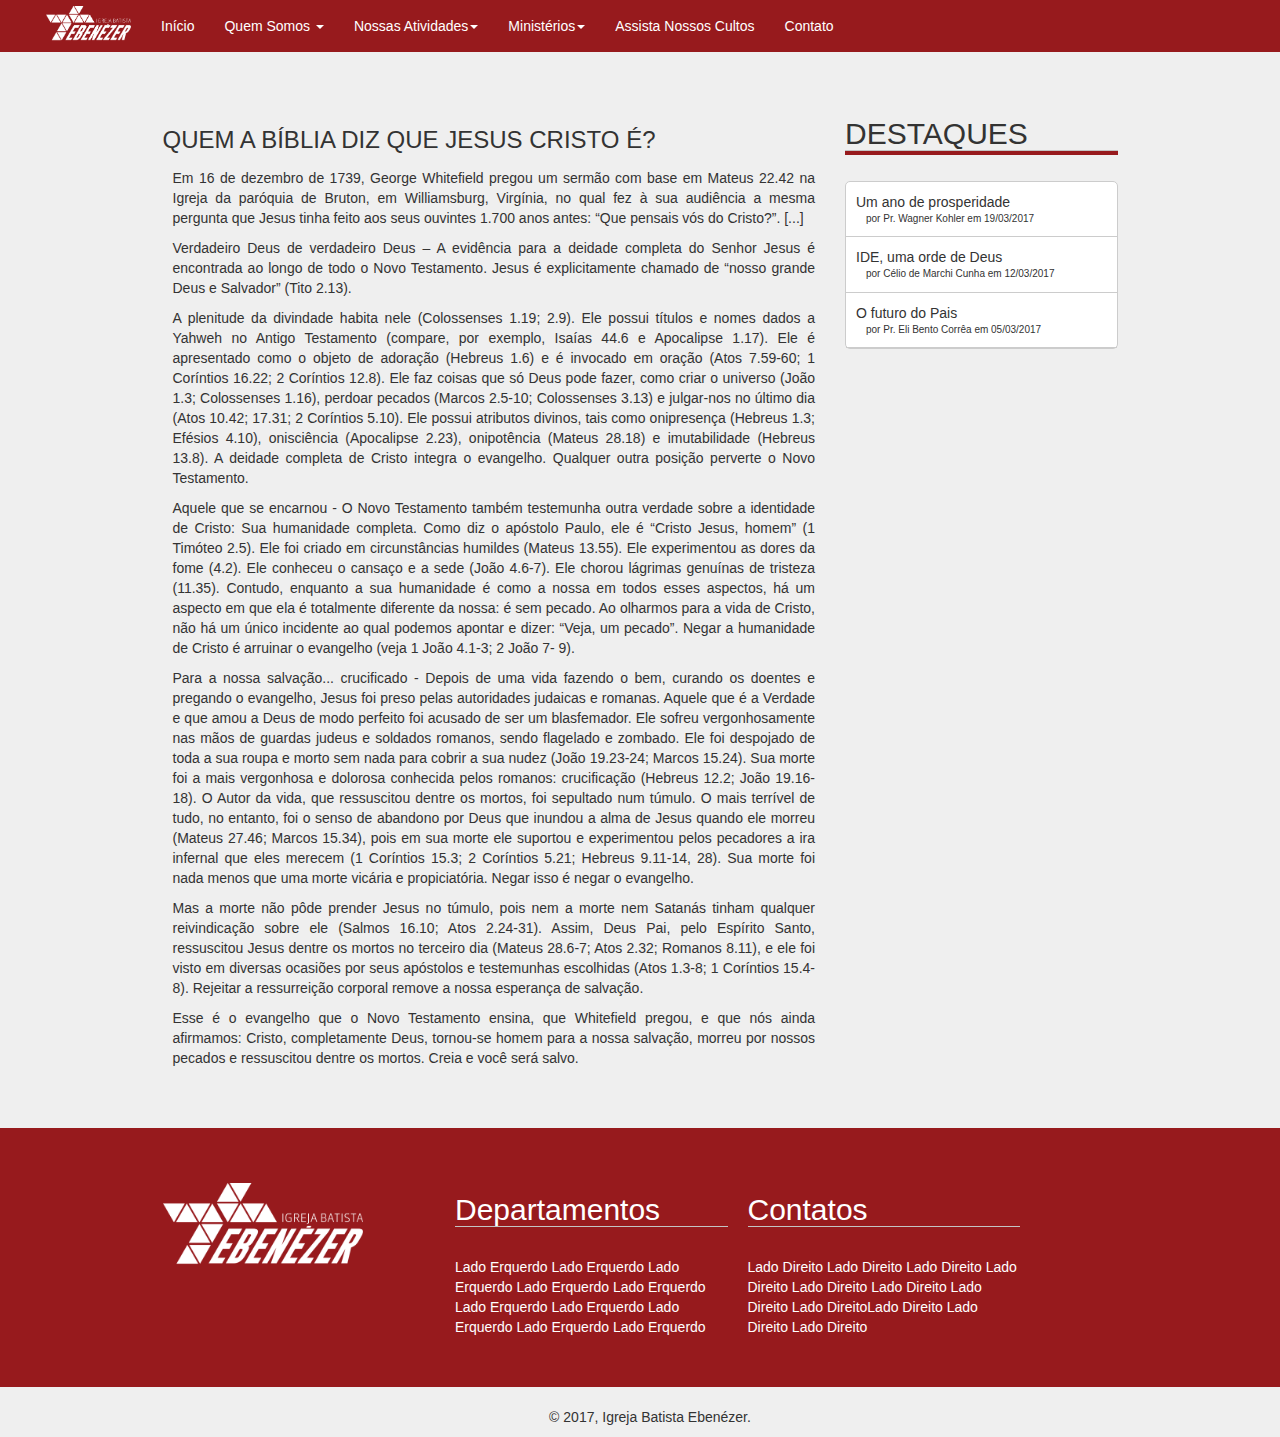
<file: editoriais.html>
<!DOCTYPE html>
<html lang="pt-br">
<head>
    <meta charset="utf-8">
    <meta http-equiv="X-UA-Compatible" content="IE=edge">
    <meta name="viewport" content="width=device-width, initial-scale=1">
    <!-- As 3 meta tags acima *devem* vir em primeiro lugar dentro do `head`; qualquer outro conteúdo deve vir *após* essas tags -->
    <title>Teste de Layout com Bootstrap</title>

    <!-- Bootstrap -->
    <link href="css/bootstrap.css" rel="stylesheet">
    <link href="css/comum.css" rel="stylesheet">

    <!-- HTML5 shim e Respond.js para suporte no IE8 de elementos HTML5 e media queries -->
    <!-- ALERTA: Respond.js não funciona se você visualizar uma página file:// -->
    <!--[if lt IE 9]>
    <script src="https://oss.maxcdn.com/html5shiv/3.7.3/html5shiv.min.js"></script>
    <script src="https://oss.maxcdn.com/respond/1.4.2/respond.min.js"></script>
    <![endif]-->
</head>
<body>
<!-- INICIO DA BARRA SUPERIOR DE NAVEGAÇÃO -->
<nav class="navbar navbar-inverse ">
    <div class="container-fluid">
        <div class="navbar-header">
            <button type="button" class="navbar-toggle collapsed" data-toggle="collapse" data-target="#bs-example-navbar-collapse-1" aria-expanded="false">
                <span class="sr-only">Toggle navigation</span>
                <span class="icon-bar"></span>
                <span class="icon-bar"></span>
                <span class="icon-bar"></span>
            </button>
            <a class="navbar-brand" href="index.html"><img src="img/logo-branco.png"/></a>
        </div>

        <div class="collapse navbar-collapse" id="bs-example-navbar-collapse-1">
            <ul class="nav navbar-nav">
                <li><a href="index.html">Início<span class="sr-only">(current)</span></a></li>
                <li class="dropdown">
                    <a href="#" class="dropdown-toggle" type="button" id="dropdownMenu1" data-toggle="dropdown">Quem Somos <span class="caret"></span></a>
                    <ul class="dropdown-menu">
                        <li><a href="#">História da Igreja</a></li>
                        <li><a href="#">Pacto das Igrejas Batistas</a></li>
                        <li><a href="#">Princípios Batistas</a></li>
                        <li><a href="#">Plano de Salvação</a></li>
                    </ul>
                </li>
                <li class="dropdown">
                    <a href="#" class="dropdown-toggle" type="button" id="dropdownMenu1" data-toggle="dropdown">Nossas Atividades<span class="caret"></span></a>
                    <ul class="dropdown-menu">
                        <li><a href="#">Agenda</a></li>
                        <li><a href="#">Ação Jovem</a></li>
                        <li><a href="#">MBC</a></li>
                        <li><a href="#">MCA</a></li>
                        <li><a href="#">Escola Bíblica Dominical</a></li>
                        <!-- <li role="separator" class="divider"></li> CRIA UM SEPARADOR NO DROPDOWN-->
                        <li><a href="#">IDE</a></li>
                    </ul>
                </li>
                <li class="dropdown">
                    <a href="#" class="dropdown-toggle" type="button" id="dropdownMenu1" data-toggle="dropdown">Ministérios<span class="caret"></span></a>
                    <ul class="dropdown-menu">
                        <li><a href="#">Administração</a></li>
                        <li><a href="#">Comunhão</a></li>
                        <li><a href="#">Ensino</a></li>
                        <li><a href="#">Evangelismo</a></li>
                        <li><a href="#">Serviço</a></li>
                    </ul>
                </li>
                <li><a href="videos.html">Assista Nossos Cultos</a></li>
                <li><a href="#">Contato</a></li>
            </ul>
        </div>
    </div>
</nav>
<!-- TÉRMINO DA BARRA SUPERIOR DE NAVEGAÇÃO -->
<!-- INICIO DO CORPO -->
<!-- Código para campo e botão que poderá ser usado para pesquisa
<form action="" class="navbar-form ">
    <input type="search" class="span2">
    <button class="btn btn-inverse">Buscar</button>
</form>
-->
<div class="espaco-livre"></div>
    <div class="container">
        <div class="row">
            <aside class="col-sm-3 col-xs-push-0 col-lg-push-8">
                <h2 class="uppercase">Destaques</h2>
                <ul class="list-group-custom">
                    <li class="list-group-item-custom">Um ano de prosperidade
                        <p> por Pr. Wagner Kohler em 19/03/2017 </p>
                    </li>
                    <li class="list-group-item-custom">IDE, uma orde de Deus
                        <p> por Célio de Marchi Cunha em 12/03/2017 </p>
                    </li>
                    <li class="list-group-item-custom">O futuro do Pais
                        <p> por Pr. Eli Bento Corrêa em 05/03/2017 </p>
                    </li>
                </ul>
            </aside>
            <section class="col-sm-7 col-xs-pull-0 col-lg-pull-3 col-lg-offset-1">
                <h3 class="uppercase">Quem a Bíblia diz que Jesus Cristo é?</h3>
                <article class="col-md-12">
                    <p>Em 16 de dezembro de 1739, George Whitefield pregou um sermão com base em Mateus 22.42 na Igreja da paróquia de Bruton, em Williamsburg, Virgínia, no qual fez à sua audiência a mesma pergunta que Jesus tinha feito aos seus ouvintes 1.700 anos antes: “Que pensais vós do Cristo?”. [...]</p>
                    <p>Verdadeiro Deus de verdadeiro Deus – A evidência para a deidade completa do Senhor Jesus é encontrada ao longo de todo o Novo Testamento. Jesus é explicitamente chamado de “nosso grande Deus e Salvador” (Tito 2.13).</p>
                    <p>A plenitude da divindade habita nele (Colossenses 1.19; 2.9). Ele possui títulos e nomes dados a Yahweh no Antigo Testamento (compare, por exemplo, Isaías 44.6 e Apocalipse 1.17). Ele é apresentado como o objeto de adoração (Hebreus 1.6) e é invocado em oração (Atos 7.59-60; 1 Coríntios 16.22; 2 Coríntios 12.8). Ele faz coisas que só Deus pode fazer, como criar o universo (João 1.3; Colossenses 1.16), perdoar pecados (Marcos 2.5-10; Colossenses 3.13) e julgar-nos no último dia (Atos 10.42; 17.31; 2 Coríntios 5.10). Ele possui atributos divinos, tais como onipresença (Hebreus 1.3; Efésios 4.10), onisciência (Apocalipse 2.23), onipotência (Mateus 28.18) e imutabilidade (Hebreus 13.8). A deidade completa de Cristo integra o evangelho. Qualquer outra posição perverte o Novo Testamento.</p>
                    <p>Aquele que se encarnou - O Novo Testamento também testemunha outra verdade sobre a identidade de Cristo: Sua humanidade completa. Como diz o apóstolo Paulo, ele é “Cristo Jesus, homem” (1 Timóteo 2.5). Ele foi criado em circunstâncias humildes (Mateus 13.55). Ele experimentou as dores da fome (4.2). Ele conheceu o cansaço e a sede (João 4.6-7). Ele chorou lágrimas genuínas de tristeza (11.35). Contudo, enquanto a sua humanidade é como a nossa em todos esses aspectos, há um aspecto em que ela é totalmente diferente da nossa: é sem pecado. Ao olharmos para a vida de Cristo, não há um único incidente ao qual podemos apontar e dizer: “Veja, um pecado”. Negar a humanidade de Cristo é arruinar o evangelho (veja 1 João 4.1-3; 2 João 7- 9).</p>
                    <p>Para a nossa salvação... crucificado - Depois de uma vida fazendo o bem, curando os doentes e pregando o evangelho, Jesus foi preso pelas autoridades judaicas e romanas. Aquele que é a Verdade e que amou a Deus de modo perfeito foi acusado de ser um blasfemador. Ele sofreu vergonhosamente nas mãos de guardas judeus e soldados romanos, sendo flagelado e zombado. Ele foi despojado de toda a sua roupa e morto sem nada para cobrir a sua nudez (João 19.23-24; Marcos 15.24). Sua morte foi a mais vergonhosa e dolorosa conhecida pelos romanos: crucificação (Hebreus 12.2; João 19.16-18). O Autor da vida, que ressuscitou dentre os mortos, foi sepultado num túmulo. O mais terrível de tudo, no entanto, foi o senso de abandono por Deus que inundou a alma de Jesus quando ele morreu (Mateus 27.46; Marcos 15.34), pois em sua morte ele suportou e experimentou pelos pecadores a ira infernal que eles merecem (1 Coríntios 15.3; 2 Coríntios 5.21; Hebreus 9.11-14, 28). Sua morte foi nada menos que uma morte vicária e propiciatória. Negar isso é negar o evangelho.</p>
                    <p>Mas a morte não pôde prender Jesus no túmulo, pois nem a morte nem Satanás tinham qualquer reivindicação sobre ele (Salmos 16.10; Atos 2.24-31). Assim, Deus Pai, pelo Espírito Santo, ressuscitou Jesus dentre os mortos no terceiro dia (Mateus 28.6-7; Atos 2.32; Romanos 8.11), e ele foi visto em diversas ocasiões por seus apóstolos e testemunhas escolhidas (Atos 1.3-8; 1 Coríntios 15.4-8). Rejeitar a ressurreição corporal remove a nossa esperança de salvação.</p>
                    <p>Esse é o evangelho que o Novo Testamento ensina, que Whitefield pregou, e que nós ainda afirmamos: Cristo, completamente Deus, tornou-se homem para a nossa salvação, morreu por nossos pecados e ressuscitou dentre os mortos. Creia e você será salvo.</p>
                </article>
            </section>
        </div>
    </div>

<!-- TERMINO DO CORPO-->
<footer class="panel-custom-footer">
    <div class="container">
        <div class="row">
            <div class="col-sm-3 col-sm-offset-1">
                <img src="img/logo-branco.png">
            </div>
            <div class="col-sm-3">
                <h2>Departamentos</h2>
                Lado Erquerdo Lado Erquerdo Lado Erquerdo Lado Erquerdo Lado Erquerdo Lado Erquerdo Lado Erquerdo Lado Erquerdo Lado Erquerdo Lado Erquerdo
            </div>
            <div class="col-sm-3">
                <h2>Contatos</h2>
                Lado Direito Lado Direito Lado Direito Lado Direito Lado Direito Lado Direito Lado Direito Lado DireitoLado Direito Lado Direito Lado Direito
            </div>
        </div>
    </div>
</footer>
<!-- start: Copyright -->
<div class="copyright">

    <!-- start: Container -->
    <p>
        &copy; 2017, Igreja Batista Ebenézer.
    </p>
</div>
<!-- end: Copyright -->
<!-- jQuery (obrigatório para plugins JavaScript do Bootstrap) -->
<script src="https://ajax.googleapis.com/ajax/libs/jquery/1.12.4/jquery.min.js"></script>
<!-- Inclui todos os plugins compilados (abaixo), ou inclua arquivos separadados se necessário -->
<script src="js/bootstrap.min.js"></script>
</body>
</html>
</file>
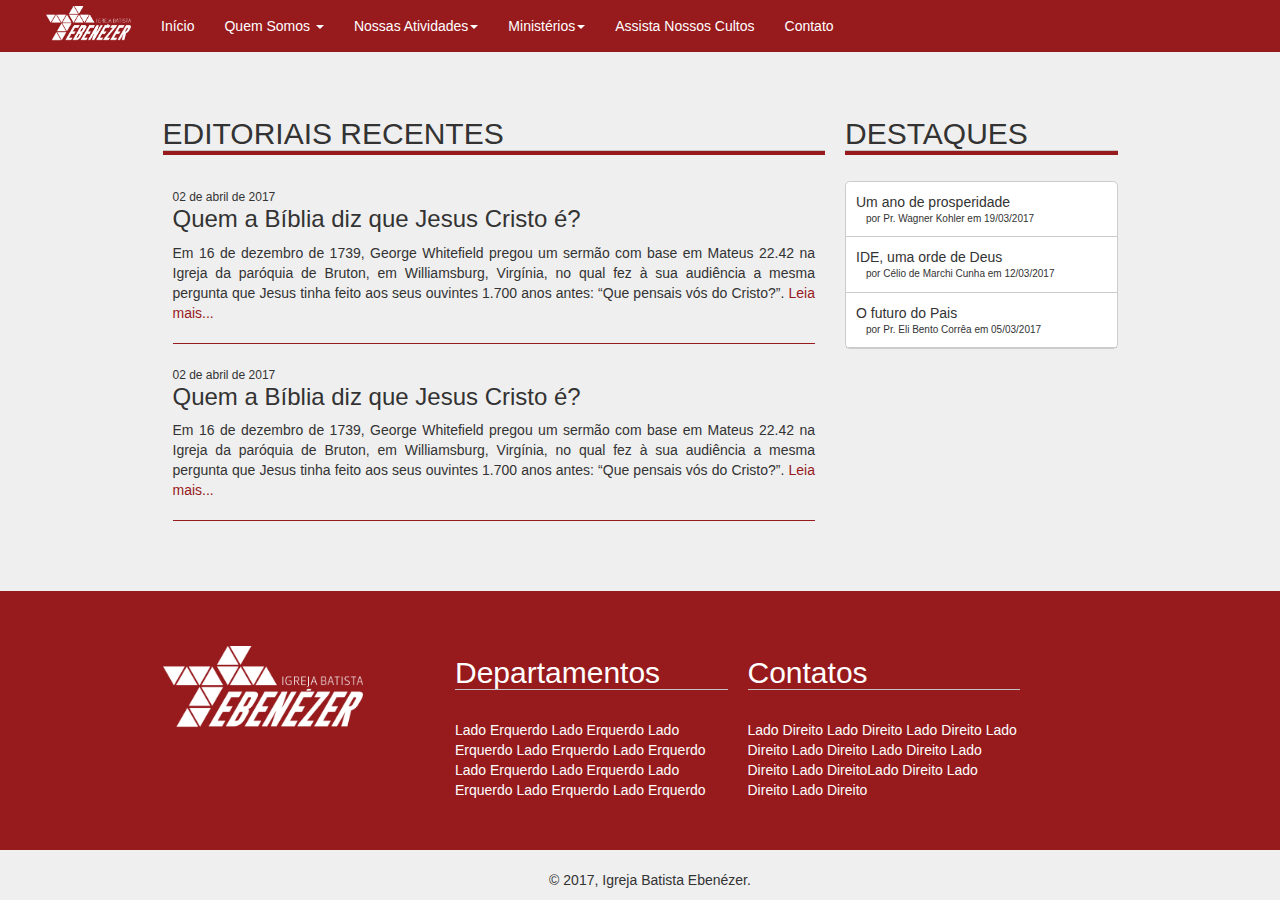
<file: lista-editoriais.html>
<!DOCTYPE html>
<html lang="pt-br">
<head>
    <meta charset="utf-8">
    <meta http-equiv="X-UA-Compatible" content="IE=edge">
    <meta name="viewport" content="width=device-width, initial-scale=1">
    <!-- As 3 meta tags acima *devem* vir em primeiro lugar dentro do `head`; qualquer outro conteúdo deve vir *após* essas tags -->
    <title>Teste de Layout com Bootstrap</title>

    <!-- Bootstrap -->
    <link href="css/bootstrap.css" rel="stylesheet">
    <link href="css/comum.css" rel="stylesheet">

    <!-- HTML5 shim e Respond.js para suporte no IE8 de elementos HTML5 e media queries -->
    <!-- ALERTA: Respond.js não funciona se você visualizar uma página file:// -->
    <!--[if lt IE 9]>
    <script src="https://oss.maxcdn.com/html5shiv/3.7.3/html5shiv.min.js"></script>
    <script src="https://oss.maxcdn.com/respond/1.4.2/respond.min.js"></script>
    <![endif]-->
</head>
<body>
<!-- INICIO DA BARRA SUPERIOR DE NAVEGAÇÃO -->
<nav class="navbar navbar-inverse ">
    <div class="container-fluid">
        <div class="navbar-header">
            <button type="button" class="navbar-toggle collapsed" data-toggle="collapse" data-target="#bs-example-navbar-collapse-1" aria-expanded="false">
                <span class="sr-only">Toggle navigation</span>
                <span class="icon-bar"></span>
                <span class="icon-bar"></span>
                <span class="icon-bar"></span>
            </button>
            <a class="navbar-brand" href="index.html"><img src="img/logo-branco.png"/></a>
        </div>

        <div class="collapse navbar-collapse" id="bs-example-navbar-collapse-1">
            <ul class="nav navbar-nav">
                <li><a href="index.html">Início<span class="sr-only">(current)</span></a></li>
                <li class="dropdown">
                    <a href="#" class="dropdown-toggle" type="button" id="dropdownMenu1" data-toggle="dropdown">Quem Somos <span class="caret"></span></a>
                    <ul class="dropdown-menu">
                        <li><a href="#">História da Igreja</a></li>
                        <li><a href="#">Pacto das Igrejas Batistas</a></li>
                        <li><a href="#">Princípios Batistas</a></li>
                        <li><a href="#">Plano de Salvação</a></li>
                    </ul>
                </li>
                <li class="dropdown">
                    <a href="#" class="dropdown-toggle" type="button" id="dropdownMenu1" data-toggle="dropdown">Nossas Atividades<span class="caret"></span></a>
                    <ul class="dropdown-menu">
                        <li><a href="#">Agenda</a></li>
                        <li><a href="#">Ação Jovem</a></li>
                        <li><a href="#">MBC</a></li>
                        <li><a href="#">MCA</a></li>
                        <li><a href="#">Escola Bíblica Dominical</a></li>
                        <!-- <li role="separator" class="divider"></li> CRIA UM SEPARADOR NO DROPDOWN-->
                        <li><a href="#">IDE</a></li>
                    </ul>
                </li>
                <li class="dropdown">
                    <a href="#" class="dropdown-toggle" type="button" id="dropdownMenu1" data-toggle="dropdown">Ministérios<span class="caret"></span></a>
                    <ul class="dropdown-menu">
                        <li><a href="#">Administração</a></li>
                        <li><a href="#">Comunhão</a></li>
                        <li><a href="#">Ensino</a></li>
                        <li><a href="#">Evangelismo</a></li>
                        <li><a href="#">Serviço</a></li>
                    </ul>
                </li>
                <li><a href="videos.html">Assista Nossos Cultos</a></li>
                <li><a href="#">Contato</a></li>
            </ul>
        </div>
    </div>
</nav>
<!-- TÉRMINO DA BARRA SUPERIOR DE NAVEGAÇÃO -->
<!-- INICIO DO CORPO -->
<!-- Código para campo e botão que poderá ser usado para pesquisa
<form action="" class="navbar-form ">
    <input type="search" class="span2">
    <button class="btn btn-inverse">Buscar</button>
</form>
-->
<div class="espaco-livre"></div>
    <div class="container">
        <div class="row">
            <aside class="col-sm-3 col-xs-push-0 col-lg-push-8">
                <h2 class="uppercase">Destaques</h2>
                <ul class="list-group-custom">
                    <li class="list-group-item-custom">Um ano de prosperidade
                        <p> por Pr. Wagner Kohler em 19/03/2017 </p>
                    </li>
                    <li class="list-group-item-custom">IDE, uma orde de Deus
                        <p> por Célio de Marchi Cunha em 12/03/2017 </p>
                    </li>
                    <li class="list-group-item-custom">O futuro do Pais
                        <p> por Pr. Eli Bento Corrêa em 05/03/2017 </p>
                    </li>
                </ul>
            </aside>
            <section class="col-sm-7 col-xs-pull-0 col-lg-pull-3 col-lg-offset-1">
                <h2 class="uppercase">Editoriais Recentes</h2>
                <article class="col-md-12">
                    <ul>
                        <li>
                            <time>02 de abril de 2017</time>
                            <h3>Quem a Bíblia diz que Jesus Cristo é?</h3>
                            <p>Em 16 de dezembro de 1739, George Whitefield pregou um sermão com base em Mateus 22.42 na Igreja da paróquia de Bruton, em Williamsburg, Virgínia, no qual fez à sua audiência a mesma pergunta que Jesus tinha feito aos seus ouvintes 1.700 anos antes: “Que pensais vós do Cristo?”. <a href="editoriais.html">Leia mais...</a></p>
                        </li>
                        <li>
                            <time>02 de abril de 2017</time>
                            <h3>Quem a Bíblia diz que Jesus Cristo é?</h3>
                            <p>Em 16 de dezembro de 1739, George Whitefield pregou um sermão com base em Mateus 22.42 na Igreja da paróquia de Bruton, em Williamsburg, Virgínia, no qual fez à sua audiência a mesma pergunta que Jesus tinha feito aos seus ouvintes 1.700 anos antes: “Que pensais vós do Cristo?”. <a href="editoriais.html">Leia mais...</a></p>
                        </li>
                    </ul>
                </article>
            </section>
        </div>
    </div>

<!-- TERMINO DO CORPO-->
<footer class="panel-custom-footer">
    <div class="container">
        <div class="row">
            <div class="col-sm-3 col-sm-offset-1">
                <img src="img/logo-branco.png">
            </div>
            <div class="col-sm-3">
                <h2>Departamentos</h2>
                Lado Erquerdo Lado Erquerdo Lado Erquerdo Lado Erquerdo Lado Erquerdo Lado Erquerdo Lado Erquerdo Lado Erquerdo Lado Erquerdo Lado Erquerdo
            </div>
            <div class="col-sm-3">
                <h2>Contatos</h2>
                Lado Direito Lado Direito Lado Direito Lado Direito Lado Direito Lado Direito Lado Direito Lado DireitoLado Direito Lado Direito Lado Direito
            </div>
        </div>
    </div>
</footer>
<!-- start: Copyright -->
<div class="copyright">

    <!-- start: Container -->
    <p>
        &copy; 2017, Igreja Batista Ebenézer.
    </p>
</div>
<!-- end: Copyright -->
<!-- jQuery (obrigatório para plugins JavaScript do Bootstrap) -->
<script src="https://ajax.googleapis.com/ajax/libs/jquery/1.12.4/jquery.min.js"></script>
<!-- Inclui todos os plugins compilados (abaixo), ou inclua arquivos separadados se necessário -->
<script src="js/bootstrap.min.js"></script>
</body>
</html>
</file>
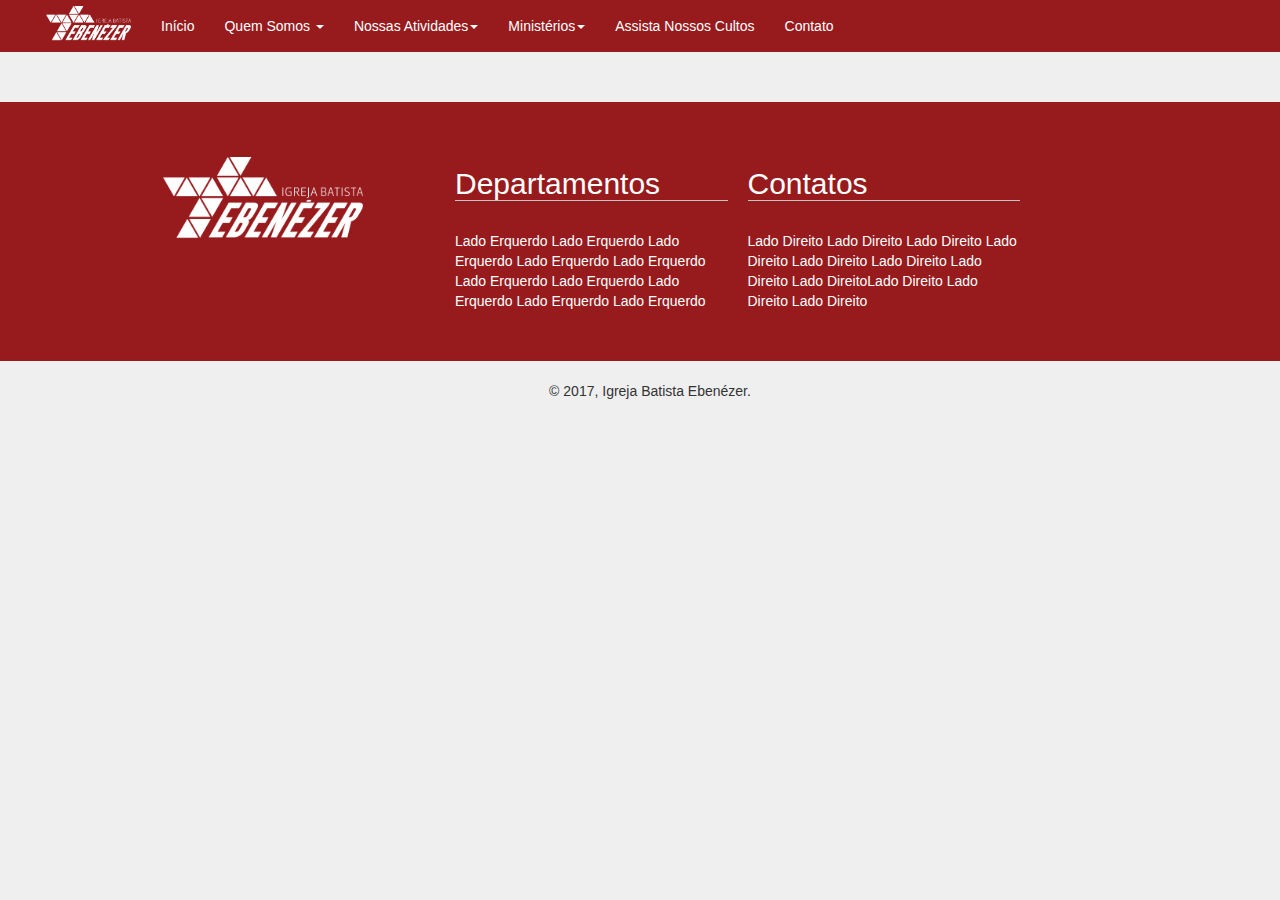
<file: newpag_default.html>
<!DOCTYPE html>
<html lang="pt-br">
<head>
    <meta charset="utf-8">
    <meta http-equiv="X-UA-Compatible" content="IE=edge">
    <meta name="viewport" content="width=device-width, initial-scale=1">
    <!-- As 3 meta tags acima *devem* vir em primeiro lugar dentro do `head`; qualquer outro conteúdo deve vir *após* essas tags -->
    <title>Teste de Layout com Bootstrap</title>

    <!-- Bootstrap -->
    <link href="css/bootstrap.css" rel="stylesheet">
    <link href="css/comum.css" rel="stylesheet">

    <!-- HTML5 shim e Respond.js para suporte no IE8 de elementos HTML5 e media queries -->
    <!-- ALERTA: Respond.js não funciona se você visualizar uma página file:// -->
    <!--[if lt IE 9]>
    <script src="https://oss.maxcdn.com/html5shiv/3.7.3/html5shiv.min.js"></script>
    <script src="https://oss.maxcdn.com/respond/1.4.2/respond.min.js"></script>
    <![endif]-->
</head>
<body>
<!-- INICIO DA BARRA SUPERIOR DE NAVEGAÇÃO -->
<nav class="navbar navbar-inverse ">
    <div class="container-fluid">
        <div class="navbar-header">
            <button type="button" class="navbar-toggle collapsed" data-toggle="collapse" data-target="#bs-example-navbar-collapse-1" aria-expanded="false">
                <span class="sr-only">Toggle navigation</span>
                <span class="icon-bar"></span>
                <span class="icon-bar"></span>
                <span class="icon-bar"></span>
            </button>
            <a class="navbar-brand" href="index.html"><img src="img/logo-branco.png"/></a>
        </div>

        <div class="collapse navbar-collapse" id="bs-example-navbar-collapse-1">
            <ul class="nav navbar-nav">
                <li><a href="index.html">Início<span class="sr-only">(current)</span></a></li>
                <li class="dropdown">
                    <a href="#" class="dropdown-toggle" type="button" id="dropdownMenu1" data-toggle="dropdown">Quem Somos <span class="caret"></span></a>
                    <ul class="dropdown-menu">
                        <li><a href="#">História da Igreja</a></li>
                        <li><a href="#">Pacto das Igrejas Batistas</a></li>
                        <li><a href="#">Princípios Batistas</a></li>
                        <li><a href="#">Plano de Salvação</a></li>
                    </ul>
                </li>
                <li class="dropdown">
                    <a href="#" class="dropdown-toggle" type="button" id="dropdownMenu1" data-toggle="dropdown">Nossas Atividades<span class="caret"></span></a>
                    <ul class="dropdown-menu">
                        <li><a href="#">Agenda</a></li>
                        <li><a href="#">Ação Jovem</a></li>
                        <li><a href="#">MBC</a></li>
                        <li><a href="#">MCA</a></li>
                        <li><a href="#">Escola Bíblica Dominical</a></li>
                        <!-- <li role="separator" class="divider"></li> CRIA UM SEPARADOR NO DROPDOWN-->
                        <li><a href="#">IDE</a></li>
                    </ul>
                </li>
                <li class="dropdown">
                    <a href="#" class="dropdown-toggle" type="button" id="dropdownMenu1" data-toggle="dropdown">Ministérios<span class="caret"></span></a>
                    <ul class="dropdown-menu">
                        <li><a href="#">Administração</a></li>
                        <li><a href="#">Comunhão</a></li>
                        <li><a href="#">Ensino</a></li>
                        <li><a href="#">Evangelismo</a></li>
                        <li><a href="#">Serviço</a></li>
                    </ul>
                </li>
                <li><a href="videos.html">Assista Nossos Cultos</a></li>
                <li><a href="#">Contato</a></li>
            </ul>
        </div>
    </div>
</nav>
<!-- TÉRMINO DA BARRA SUPERIOR DE NAVEGAÇÃO -->
<!-- INICIO DO CORPO -->

<!-- TERMINO DO CORPO-->
<footer class="panel-custom-footer">
    <div class="container">
        <div class="row">
            <div class="col-sm-3 col-sm-offset-1">
                <img src="img/logo-branco.png">
            </div>
            <div class="col-sm-3">
                <h2>Departamentos</h2>
                Lado Erquerdo Lado Erquerdo Lado Erquerdo Lado Erquerdo Lado Erquerdo Lado Erquerdo Lado Erquerdo Lado Erquerdo Lado Erquerdo Lado Erquerdo
            </div>
            <div class="col-sm-3">
                <h2>Contatos</h2>
                Lado Direito Lado Direito Lado Direito Lado Direito Lado Direito Lado Direito Lado Direito Lado DireitoLado Direito Lado Direito Lado Direito
            </div>
        </div>
    </div>
</footer>
<!-- start: Copyright -->
<div class="copyright">

    <!-- start: Container -->
    <p>
        &copy; 2017, Igreja Batista Ebenézer.
    </p>
</div>
<!-- end: Copyright -->
<!-- jQuery (obrigatório para plugins JavaScript do Bootstrap) -->
<script src="https://ajax.googleapis.com/ajax/libs/jquery/1.12.4/jquery.min.js"></script>
<!-- Inclui todos os plugins compilados (abaixo), ou inclua arquivos separadados se necessário -->
<script src="js/bootstrap.min.js"></script>
</body>
</html>
</file>
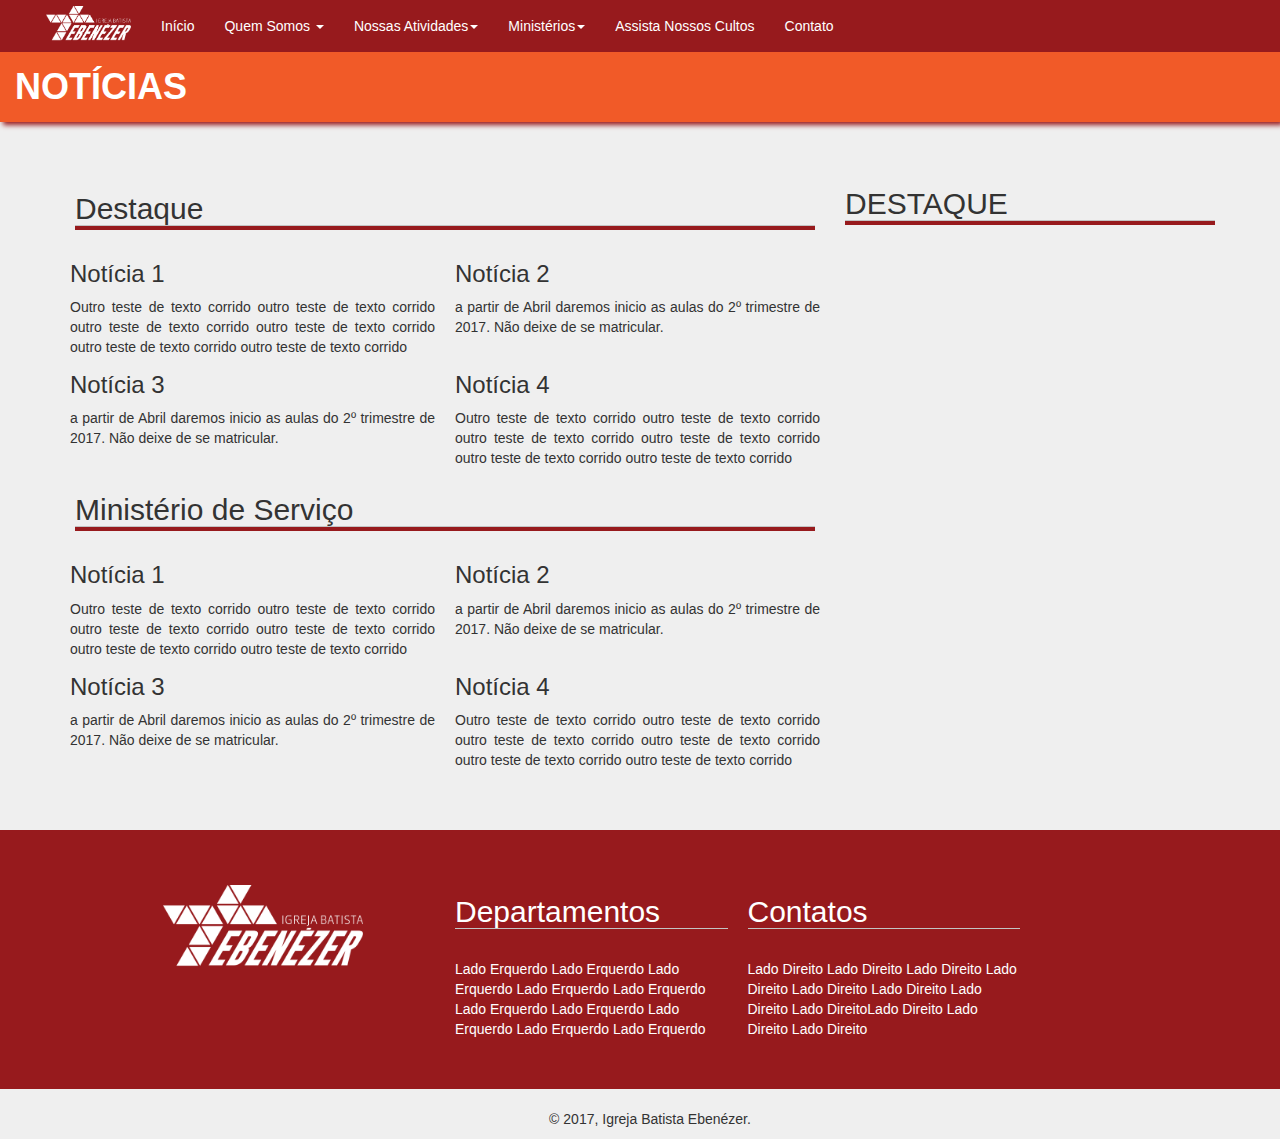
<file: noticias.html>
<!DOCTYPE html>
<html lang="pt-br">
<head>
    <meta charset="utf-8">
    <meta http-equiv="X-UA-Compatible" content="IE=edge">
    <meta name="viewport" content="width=device-width, initial-scale=1">
    <!-- As 3 meta tags acima *devem* vir em primeiro lugar dentro do `head`; qualquer outro conteúdo deve vir *após* essas tags -->
    <title>Teste de Layout com Bootstrap</title>

    <!-- Bootstrap -->
    <link href="css/bootstrap.css" rel="stylesheet">
    <link href="css/comum.css" rel="stylesheet">

    <!-- HTML5 shim e Respond.js para suporte no IE8 de elementos HTML5 e media queries -->
    <!-- ALERTA: Respond.js não funciona se você visualizar uma página file:// -->
    <!--[if lt IE 9]>
    <script src="https://oss.maxcdn.com/html5shiv/3.7.3/html5shiv.min.js"></script>
    <script src="https://oss.maxcdn.com/respond/1.4.2/respond.min.js"></script>
    <![endif]-->
</head>
<body>
<!-- INICIO DA BARRA SUPERIOR DE NAVEGAÇÃO -->
<nav class="navbar navbar-inverse ">
    <div class="container-fluid">
        <div class="navbar-header">
            <button type="button" class="navbar-toggle collapsed" data-toggle="collapse" data-target="#bs-example-navbar-collapse-1" aria-expanded="false">
                <span class="sr-only">Toggle navigation</span>
                <span class="icon-bar"></span>
                <span class="icon-bar"></span>
                <span class="icon-bar"></span>
            </button>
            <a class="navbar-brand" href="index.html"><img src="img/logo-branco.png"/></a>
        </div>

        <div class="collapse navbar-collapse" id="bs-example-navbar-collapse-1">
            <ul class="nav navbar-nav">
                <li><a href="index.html">Início<span class="sr-only">(current)</span></a></li>
                <li class="dropdown">
                    <a href="#" class="dropdown-toggle" type="button" id="dropdownMenu1" data-toggle="dropdown">Quem Somos <span class="caret"></span></a>
                    <ul class="dropdown-menu">
                        <li><a href="#">História da Igreja</a></li>
                        <li><a href="#">Pacto das Igrejas Batistas</a></li>
                        <li><a href="#">Princípios Batistas</a></li>
                        <li><a href="#">Plano de Salvação</a></li>
                    </ul>
                </li>
                <li class="dropdown">
                    <a href="#" class="dropdown-toggle" type="button" id="dropdownMenu1" data-toggle="dropdown">Nossas Atividades<span class="caret"></span></a>
                    <ul class="dropdown-menu">
                        <li><a href="#">Agenda</a></li>
                        <li><a href="#">Ação Jovem</a></li>
                        <li><a href="#">MBC</a></li>
                        <li><a href="#">MCA</a></li>
                        <li><a href="#">Escola Bíblica Dominical</a></li>
                        <!-- <li role="separator" class="divider"></li> CRIA UM SEPARADOR NO DROPDOWN-->
                        <li><a href="#">IDE</a></li>
                    </ul>
                </li>
                <li class="dropdown">
                    <a href="#" class="dropdown-toggle" type="button" id="dropdownMenu1" data-toggle="dropdown">Ministérios<span class="caret"></span></a>
                    <ul class="dropdown-menu">
                        <li><a href="#">Administração</a></li>
                        <li><a href="#">Comunhão</a></li>
                        <li><a href="#">Ensino</a></li>
                        <li><a href="#">Evangelismo</a></li>
                        <li><a href="#">Serviço</a></li>
                    </ul>
                </li>
                <li><a href="videos.html">Assista Nossos Cultos</a></li>
                <li><a href="#">Contato</a></li>
            </ul>
        </div>
    </div>
</nav>
<!-- TÉRMINO DA BARRA SUPERIOR DE NAVEGAÇÃO -->
<!-- INICIO DO CORPO -->
<div class="panel-title">
    <div class="container-fluid">
        <div class="row">
            <h1 class="uppercase">Notícias</h1>
        </div>
    </div>
</div>
    <main class="container">
        <div class="row">
            <section class="col-sm-8">
                <!-- Inicio Notícia em Destaque -->
                <article class="col-sm-12">
                    <h2>Destaque</h2>
                    <div class="row">
                    <div class="col-sm-6">
                        <h3>Notícia 1</h3>
                        <p>Outro teste de texto corrido outro teste de texto corrido outro teste de texto corrido outro teste de texto corrido outro teste de texto corrido outro teste de texto corrido</p>
                    </div>
                    <div class="col-sm-6">
                        <h3>Notícia 2</h3>
                        <p>a partir de Abril daremos inicio as aulas do 2º trimestre de 2017. Não deixe de se matricular.</p>
                    </div>
                    </div>
                    <div class="row">
                    <div class="col-sm-6">
                        <h3>Notícia 3</h3>
                        <p>a partir de Abril daremos inicio as aulas do 2º trimestre de 2017. Não deixe de se matricular.</p>
                    </div>
                    <div class="col-sm-6">
                        <h3>Notícia 4</h3>
                        <p>Outro teste de texto corrido outro teste de texto corrido outro teste de texto corrido outro teste de texto corrido outro teste de texto corrido outro teste de texto corrido</p>
                    </div>
                    </div>
                </article>
            <!-- Inicio Notícia do Ministério de Serviço -->
                <article class="col-sm-12">
                    <h2>Ministério de Serviço</h2>
                    <div class="row">
                        <div class="col-sm-6">
                            <h3>Notícia 1</h3>
                            <p>Outro teste de texto corrido outro teste de texto corrido outro teste de texto corrido outro teste de texto corrido outro teste de texto corrido outro teste de texto corrido</p>
                        </div>
                        <div class="col-sm-6">
                            <h3>Notícia 2</h3>
                            <p>a partir de Abril daremos inicio as aulas do 2º trimestre de 2017. Não deixe de se matricular.</p>
                        </div>
                    </div>
                    <div class="row">
                        <div class="col-sm-6">
                            <h3>Notícia 3</h3>
                            <p>a partir de Abril daremos inicio as aulas do 2º trimestre de 2017. Não deixe de se matricular.</p>
                        </div>
                        <div class="col-sm-6">
                            <h3>Notícia 4</h3>
                            <p>Outro teste de texto corrido outro teste de texto corrido outro teste de texto corrido outro teste de texto corrido outro teste de texto corrido outro teste de texto corrido</p>
                        </div>
                    </div>
                </article>
            </section>
            <aside class="col-sm-4">
                    <h2 class="uppercase">Destaque</h2>
            </aside>
        </div>
    </main>
<!-- TERMINO DO CORPO-->
<footer class="panel-custom-footer">
    <div class="container">
        <div class="row">
            <div class="col-sm-3 col-sm-offset-1">
                <img src="img/logo-branco.png">
            </div>
            <div class="col-sm-3">
                <h2>Departamentos</h2>
                Lado Erquerdo Lado Erquerdo Lado Erquerdo Lado Erquerdo Lado Erquerdo Lado Erquerdo Lado Erquerdo Lado Erquerdo Lado Erquerdo Lado Erquerdo
            </div>
            <div class="col-sm-3">
                <h2>Contatos</h2>
                Lado Direito Lado Direito Lado Direito Lado Direito Lado Direito Lado Direito Lado Direito Lado DireitoLado Direito Lado Direito Lado Direito
            </div>
        </div>
    </div>
</footer>
<!-- start: Copyright -->
<div class="copyright">

    <!-- start: Container -->
    <p>
        &copy; 2017, Igreja Batista Ebenézer.
    </p>
</div>
<!-- end: Copyright -->
<!-- jQuery (obrigatório para plugins JavaScript do Bootstrap) -->
<script src="https://ajax.googleapis.com/ajax/libs/jquery/1.12.4/jquery.min.js"></script>
<!-- Inclui todos os plugins compilados (abaixo), ou inclua arquivos separadados se necessário -->
<script src="js/bootstrap.min.js"></script>
</body>
</html>
</file>
<file: css/comum.css>
/* Estilo customizavel Bootstrap */

/* Cria uma seta no dropdown
.navbar .nav > li > .dropdown-menu:after {
  position: absolute;
  top: -6px;
  left: 10px;
  display: inline-block;
  border-right: 6px solid transparent;
  border-bottom: 6px solid #ffffff;
  border-left: 6px solid transparent;
  content: '';
}
 */
body {
  background-color: #efefef;
}
a {
  color: #971a1d;
  text-decoration: none;
}
a:hover,
a:focus {
  color: #f15a28;
  text-decoration: none;
}
.navbar-inverse {
  background-color: #971a1d;
  border-color: transparent;
}
.navbar-inverse .navbar-text {
  color: #fff;
}
.navbar-inverse .navbar-nav > li > a {
  color: #fff;
}
.navbar-inverse .navbar-nav > li > a:hover,
.navbar-inverse .navbar-nav > li > a:focus {
  background-color: #f15a28;
}
.dropdown-menu > li > a:hover,
.dropdown-menu > li > a:focus {
  color: #fff;
  text-decoration: none;
  background-color: #f15a28;
}
.navbar-toggle {
  position: relative;
  float: right;
  padding: 9px 10px;
  margin-top: 8px;
  margin-right: 15px;
  margin-bottom: 8px;
  background-color: #f15a28;
  background-image: none;
  border: 0px solid transparent;
  border-radius: 4px;
}
.navbar-inverse .navbar-toggle:hover,
.navbar-inverse .navbar-toggle:focus {
  background-color: #f15a28;
  box-shadow: inset 0 10px 20px rgba(0, 0, 0, .2);
}
.row h1 {
  box-shadow: 3px 3px 5px #971a1d;
  background-color: #f15a28;
  padding: 15px;
  color: white;
  font-weight: bold;
  margin-bottom: 50px;
  margin-top: 0px;
  *max-width: 100%;
}
.row h2 {
  box-shadow: 0 4px 0 #971a1d;
  border-bottom: 1px solid #c3c3c3;
  margin-bottom: 30px;
  margin-top: 10px;
  *max-width: 100%;
}
.img-rounded {
  width: 100%;
  box-shadow: 2px 2px 2px rgba(0, 0, 0, .2);
}
.img-small {
  width: 35%;
  float: left;
  margin-bottom: 7px;
  margin-left: 15px;
  margin-right: 10px;
}
p.ultimos-videos {
  display: table;
  vertical-align: middle;
}
.col-xs-1, .col-sm-1, .col-md-1, .col-lg-1, .col-xs-2, .col-sm-2, .col-md-2, .col-lg-2, .col-xs-3, .col-sm-3, .col-md-3, .col-lg-3, .col-xs-4, .col-sm-4, .col-md-4, .col-lg-4, .col-xs-5, .col-sm-5, .col-md-5, .col-lg-5, .col-xs-6, .col-sm-6, .col-md-6, .col-lg-6, .col-xs-7, .col-sm-7, .col-md-7, .col-lg-7, .col-xs-8, .col-sm-8, .col-md-8, .col-lg-8, .col-xs-9, .col-sm-9, .col-md-9, .col-lg-9, .col-xs-10, .col-sm-10, .col-md-10, .col-lg-10, .col-xs-11, .col-sm-11, .col-md-11, .col-lg-11, .col-xs-12, .col-sm-12, .col-md-12, .col-lg-12 {
  padding-right: 10px;
  padding-left: 10px;
  padding-top: 5px;
}
.uppercase {
  text-transform: uppercase;
}
.panel-custom-footer {
  margin-top: 50px;
  padding-top: 50px;
  padding-bottom: 50px;
  width: 100%;
  background-color: #971a1d;
  color: #ffffff;
}
.panel-custom-footer img {
  position: relative;
  width: 200px;
}
.glyphicon-play-custom {
  display: none;
  position: absolute;
  font-size: 20px;
  top: 25%;
  left: 40%;
  background-color: rgba(255,255,255,.3);
  padding: 15px;
  border: 3px solid black;
  border-radius: 40px;
  filter: invert(100%);
  transition: 0.2s;
}
.thumbnail-play:hover > .glyphicon-play-custom  {
  transform: scale(1.1);
}
.copyright {
  text-align: center;
  margin: 20px 0 0 20px;
}
.navbar-inverse .navbar-brand {
  color: white;
}
.navbar-brand img {
  position: relative;
  width: 85px;
  top: -10px;
  margin: 0;
}
.navbar {
  margin-bottom: 0;
}
.list-group-custom {
  border: 1px solid #cccccc;
  border-radius: 5px;
  padding: 0;
  list-style: none;
  background-color: #ffffff;
}
.list-group-item-custom {
  border-bottom: 1px solid #cccccc;
  padding: 10px 10px 10px 10px;
}
.list-group-item-custom p {
  *list-style: none;
  padding-left: 10px;
  margin-bottom: 0;
  font-size: 10px;
}
.list-group-item-custom img {
  border-radius: 5px;
  box-shadow: 0 2px 10px rgba(0, 0, 0, .5);
}
a .list-group-item-custom {
  font-size: 11px;
}
.widget-group-custom {
  list-style: none;
  padding: 0;
  margin: 0;
  display: block;
}
.widget-group-item-custom {
  position: relative;
  background-color: rgba(197, 213, 251, 0.34);
  padding: 20px;
  margin: 10px 0 10px 0;
  border: 1px solid #373737;
  border-radius: 5px;
  color: #000;
}
.widget-group-item-custom:hover,
.widget-group-item-custom:focus {
  background-color: rgb(241, 90, 40);
  color: white;
}
i.glyphicon-chevron-right {
  position: absolute;
  left: 93%;
  top: 45%;
}
.fundo-preto {
  background-color: #373737;
}
.embed-responsive-16by9 {
  margin-bottom: 50px;
}
.video-titulo {
  font-weight: bold;
  font-size: 16px;
  margin: 0;
}
.video-titulo-info {
  font-size: 11px;
}
.video-titulo-2 {
  font-weight: bold;
  margin: 0;
}
.video-titulo-info-2 {
  font-size: 10px;
  margin-bottom: 10px;
}
.espaco-livre {
  margin-top: 50px;
}
article h3 {
  margin: 0 0 10px;
  padding: 0;
}
article ul {
  list-style: none;
  padding: 0;
}
article li {
  border-bottom: solid 1px #971a1d;
  margin-bottom: 20px;
  padding-bottom: 10px;
}
article p {
  text-align: justify;
}
article time {
  font-size: 12px;
}
@media (min-width: 992px) {
  .navbar-brand img {
    position: relative;
    width: 85px;
    top: -10px;
    margin: 0 0 0 30px;
  }
  .embed-responsive-16by9 {
    padding-bottom: 570px;
  }
  .embed-responsive .embed-responsive-item,
  .embed-responsive iframe,
  .embed-responsive embed,
  .embed-responsive object,
  .embed-responsive video {
    position: relative;
    top: 5px;
    bottom: 0;
    left: 50%;
    margin-left: -490px;
    width: 980px;
    height: 551px;
    border: 0;
  }
}
@media (min-width: 768px) {
  ul.nav li.dropdown:hover > ul.dropdown-menu{
    display: block;
    margin: 0;
  }
  .open > .dropdown-menu {
    display: none;
  }
}
@media (max-width: 767px) {
  /* area do dropdown em smartphone*/
  .navbar-inverse .navbar-nav .open .dropdown-menu > li > a {
    color: #ffffff;
  }
  .navbar-inverse .navbar-nav .open .dropdown-menu > li > a:hover {
    background-color: #f15a28;
  }
  .embed-responsive .embed-responsive-item,
  .embed-responsive iframe,
  .embed-responsive embed,
  .embed-responsive object,
  .embed-responsive video {
    position: absolute;
  }
}
</file>
